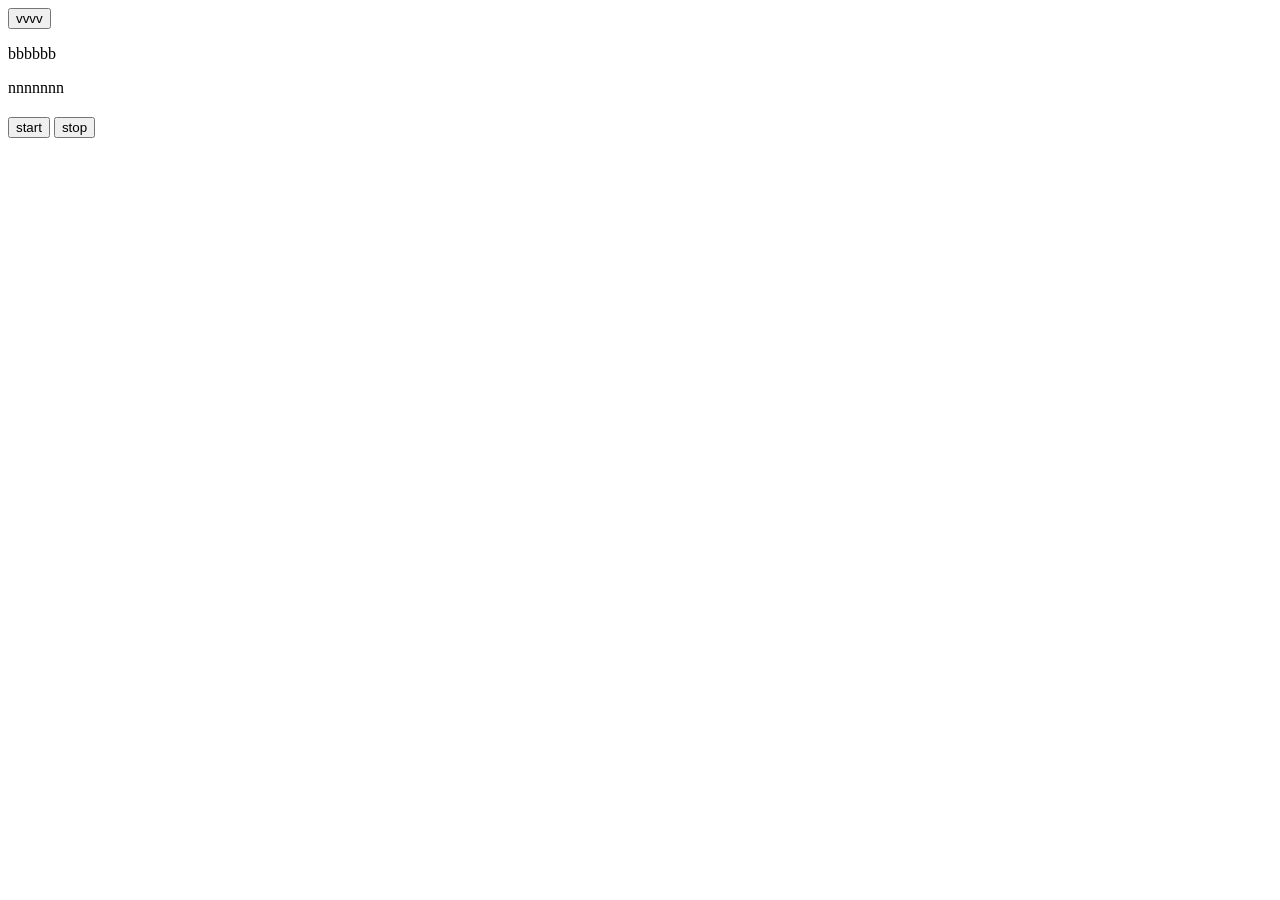
<file: index.html>
<!DOCTYPE html>
<html lang="en">
<head>
    <meta charset="UTF-8">
    <meta name="viewport" content="width=device-width, initial-scale=1.0">
    <title>Document</title>
    <link rel="stylesheet" href="style.css">
</head>
<body>
     <p class="alert success js-alert">Операція проведена успішно!</p>
     <button class="js-button">vvvv</button>
     <p class="text_js">bbbbbb</p>
     <div class="box">nnnnnnn</div>
     <h2 class="title"></h2>
     <button class="start">start</button>
     <button class="stop">stop</button>
    <script type="module" src="./main.js"></script>
</body>
</html>
</file>
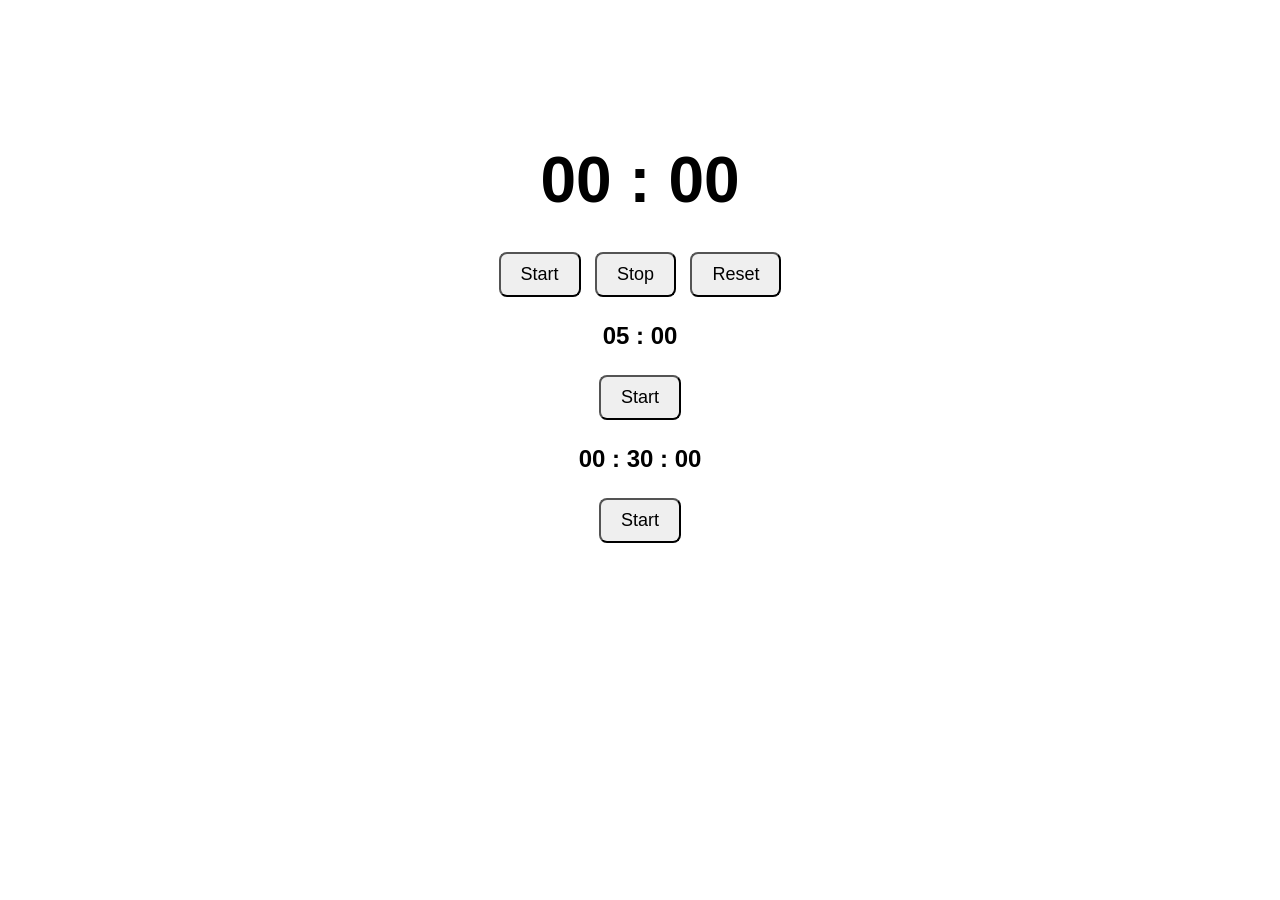
<file: timer/index.html>
<!DOCTYPE html>
<html lang="en">
<head>
    <meta charset="UTF-8">
    <meta name="viewport" content="width=device-width, initial-scale=1.0">
    <title>Document</title>
    <link rel="stylesheet" href="style.css">
</head>
<body>
    <h1 class="timer ">00 : 00</h1>
    <button class="start">Start</button>
    <button class="stop">Stop</button>
    <button class="reset">Reset</button>

    <h2 class="cound_down_timer">05 : 00</h2>
    <button class="start_count_down">Start</button>

     

    <h2 class="cound_down_timer_hw">00 : 30 : 00
    </h2>
    <button class="start_count_down_hw">Start</button>

    <script type="module" src="./main.js"></script>
</body>
</html>
</file>
<file: style.css>
.alert {
        position: fixed;
        bottom: 20px;
        right: 20px;
        margin: 0;
        background-color: #fff;
        color: #2a2a2a;
        border: 1px solid #2a2a2a;
        border-radius: 3px;
        padding: 24px;
        user-select: none;
        cursor: pointer;
        transform: translateX(calc(100% + 20px));
        visibility: hidden;
        opacity: 0;
        transition: all 250ms cubic-bezier(0.4, 0, 0.2, 1);
      }

      .alert.success {
        border: 1px solid #388e3c;
        background-color: #4caf50;
        color: #fff;
      }

      .alert.is-visible {
        transform: translateX(0);
        visibility: visible;
        opacity: 1;
      }
</file>
<file: timer/style.css>
body {
    margin: 0;
    padding-top: 100px;
    font-family: Arial, Helvetica, sans-serif;
    text-align: center;
}
.timer {
    margin-bottom: 30px;
    font-size: 64px;
}
button {
    padding: 10px 20px;
    margin: 5px;
    font-size: 18px;
    cursor: pointer;
    border-radius: 8px;
}
</file>
